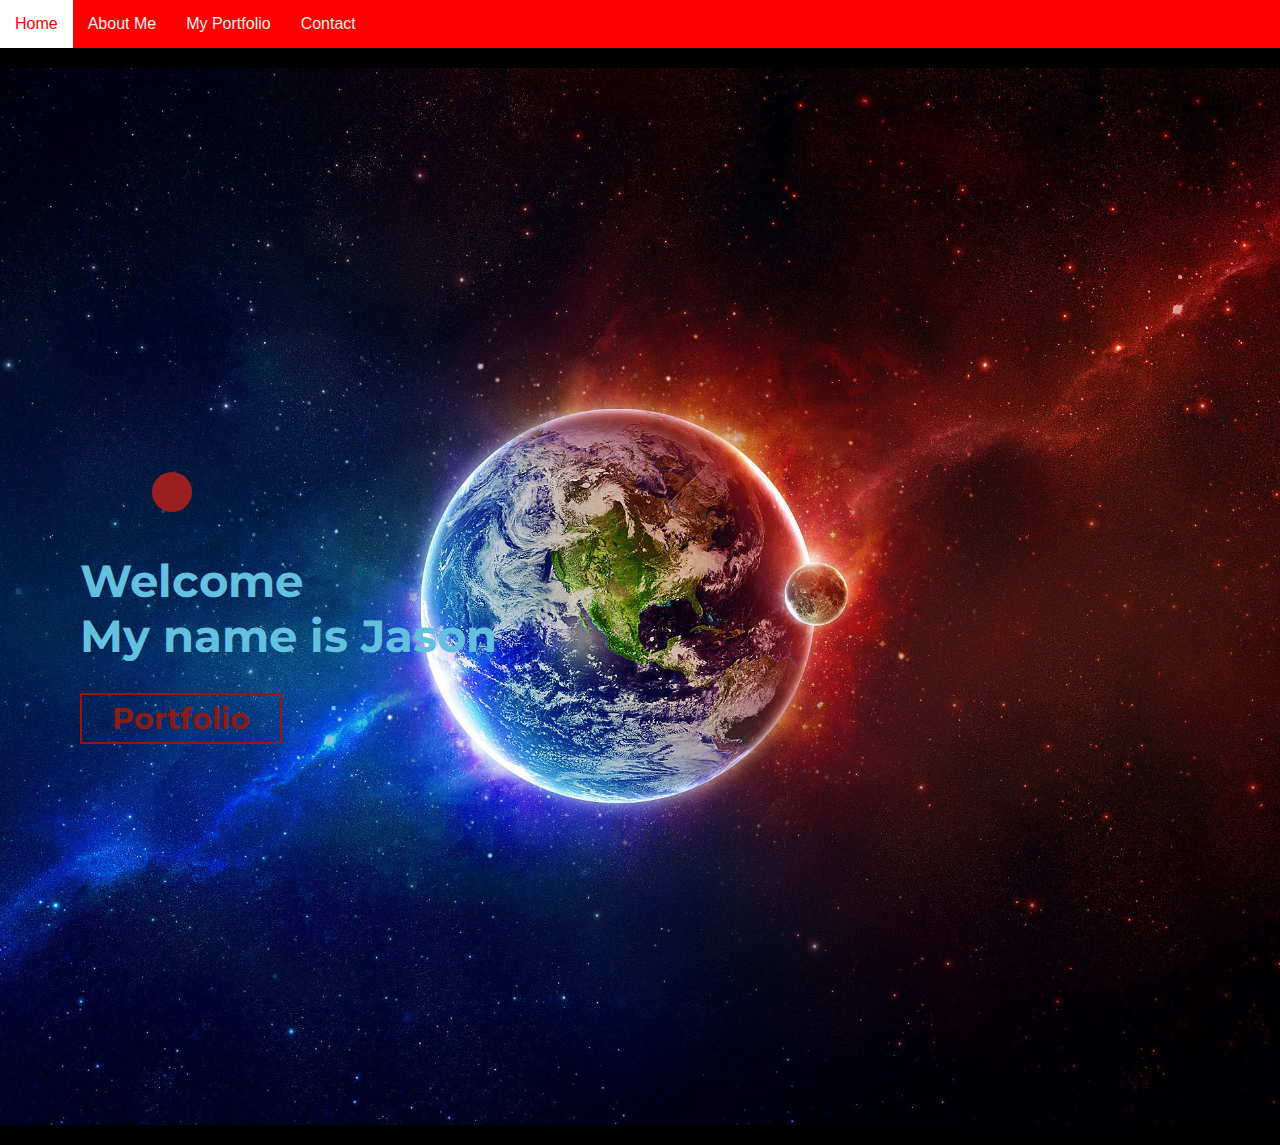
<file: index.html>
<!DOCTYPE html>
<html lang="en">
<head>
  <meta charset="UTF-8">
  <link rel="stylesheet" href="style.css">
  <title>My Website</title>
  <link rel="preconnect" href="https://fonts.gstatic.com">
<link href="https://fonts.googleapis.com/css2?family=Montserrat&display=swap" rel="stylesheet">

</head>
<body onload = "main()">


    <div id="navbar">
        <a href="index.html">Home</a>
        <a href="aboutme.html">About Me</a>
        <a href="myportfolio.html">My Portfolio</a>
        <a href="contact.html">Contact</a>
    </div>



  <section id="hero">
    <div class="hero container">





      <div>

        <div class="animation">

          <canvas id="sketch" width="400" height="100">


          	</canvas>
          <script>
                  document.addEventListener('DOMContentLoaded', main);

                  var sketch;
                  var context;
                  var circle = {'x':250, 'y':0, 'r':25}
                  var dx = 1;
                  var dy = 1;
                  var fps = 20;
                  var animation;

          		function main() {
          		 	sketch = document.getElementById('sketch');
          			context = sketch.getContext("2d");
                      circle = {'x':25, 'y':sketch.offsetHeight / 2, 'r':20};
                      animation = setInterval(animate, fps);
          		}

                  function animate() {
                       context.clearRect(0, 0, sketch.offsetWidth, sketch.offsetHeight);
                       draw_circle(context, circle.x, circle.y, circle.r);
                       velocity: circle.x = circle.x + dx;
                       velocity: circle.y = circle.y + dy;

                     if (circle.x > 400 - dx - circle.r) {
     				dx = dx * -1;
     				} else if (circle.x < circle.r - dx) {
     					dx = dx * -1;
     				}

     				if (circle.y > 100 - dy - circle.r) {
     					dy = dy * -1;
     				} else if (circle.y < circle.r - dy) {
     					dy = dy * -1;
     				}
     			}


                  function draw_circle(context, x, y, r) {
          	        context.fillStyle = "#9B1F21";

                      context.beginPath();
                      context.arc(x, y, r, 0, 2 * Math.PI, true);
                      context.closePath();
          			context.fill();
          }
          	</script>




        </div>
        <h1>Welcome</h1>
        <h1>My name is Jason</h1>
        <a href="myportfolio.html" type="button" class="cta">Portfolio</a>


      </div>





    </div>

  </section>



</body>





<script src="navbar.v01.js"></script>



</html>
</file>
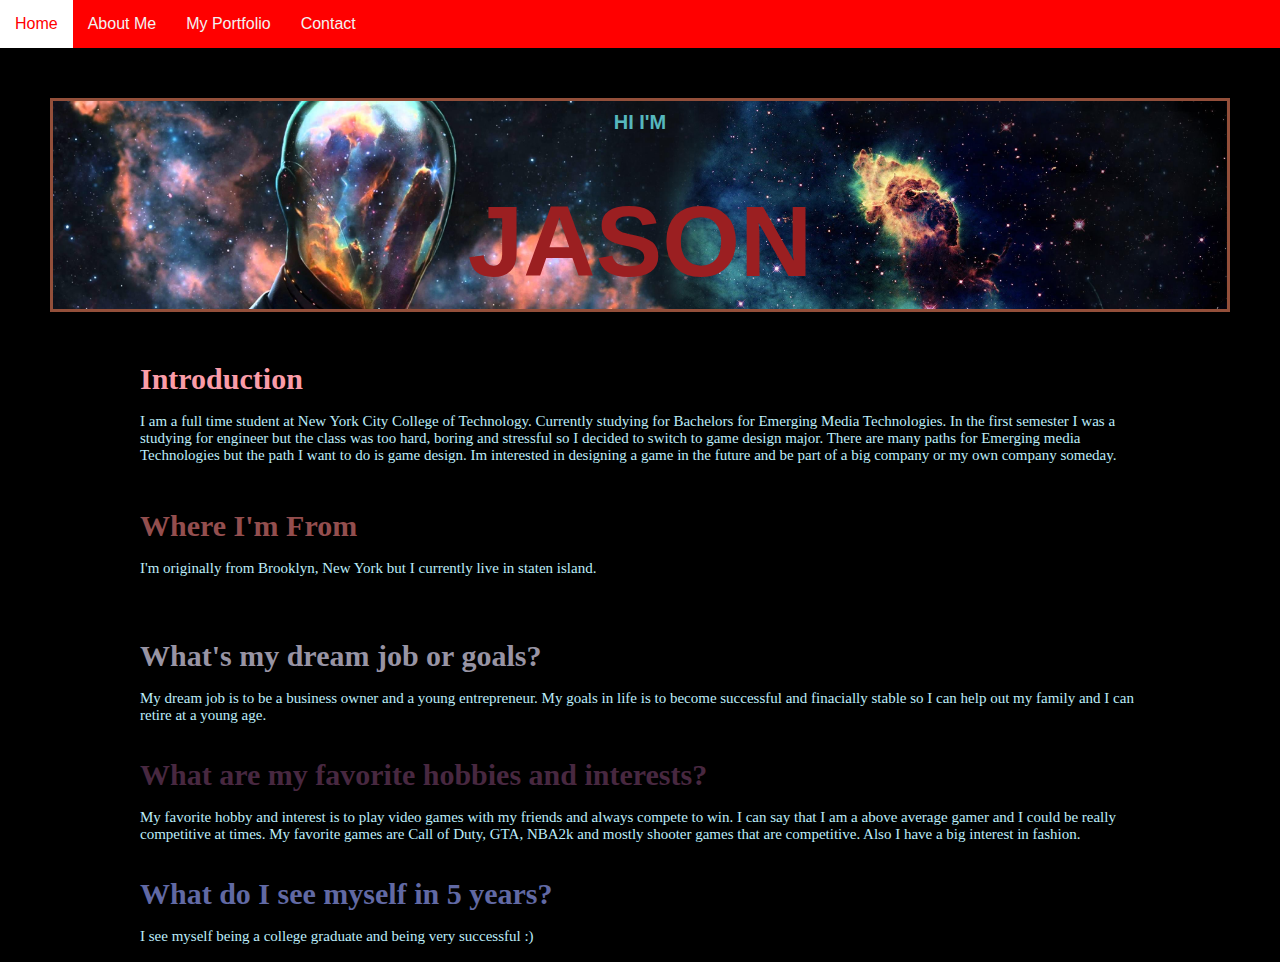
<file: aboutme.html>
<!DOCTYPE html>
<html lang="en">
<head>
    <meta charset="utf-8">
    <title>About me</title>
    <link rel="stylesheet" href="style.css">
    <body>

      <div id="navbar">
          <a href="index.html">Home</a>
          <a href="aboutme.html">About Me</a>
          <a href="myportfolio.html">My Portfolio</a>
          <a href="contact.html">Contact</a>
      </div>




      <div class='aboutme-pic'>
    <p class='aboutme-headerintro'>Hi I'm</p>
    <h1 class='aboutmeheading'>Jason</h1>
  </div>


  <div class="aboutme-intro">
      <h1>Introduction</h1>
      <br>
      <p class="aboutme-text">I am a full time student at New York City College of Technology. Currently studying for Bachelors for Emerging Media Technologies. In the first semester I was a studying for engineer but the class was too hard, boring and stressful so I decided to switch to game design major. There are many paths for Emerging media Technologies but the path I want to do is game design. Im interested in designing a game in the future and be part of a big company or my own company someday. </p>
  </div>
  <div class="aboutme-location">
      <h1>Where I'm From</h1>
      <br>
      <p class="aboutme-text">I'm originally from Brooklyn, New  York but I currently live in staten island. </p>
      <br>
  </div>
  <div class="aboutme-questions">

    <div class="question">
      <h1 >What's my dream job or goals?</h1>
      <br>
      <p class="aboutme-text">My dream job is to be a business owner and a young entrepreneur. My goals in life is to become successful and finacially stable so I can help out my family and I can retire at a young age.</p>
      <br>
      <br>
    </div>
    <div class="hobby">

      <h1> What are my favorite hobbies and interests?</h1>
      <br>
      <p class="aboutme-text">My favorite hobby and interest is to play video games with my friends and always compete to win. I can say that I am a above average gamer and I could be really competitive at times. My favorite games are Call of Duty, GTA, NBA2k and mostly shooter games that are competitive.  Also I have a big interest in fashion. </p>
      <br>
      <br>
  </div>
    <div class="fiveyears">
      <h1>What do I see myself in 5 years?</h1>
      <br>
      <p class="aboutme-text">I see myself being a college graduate and being very successful :) </p>
      <br>
  </div>
















</body>



<script src="navbar.v01.js"></script>




</html>
</file>
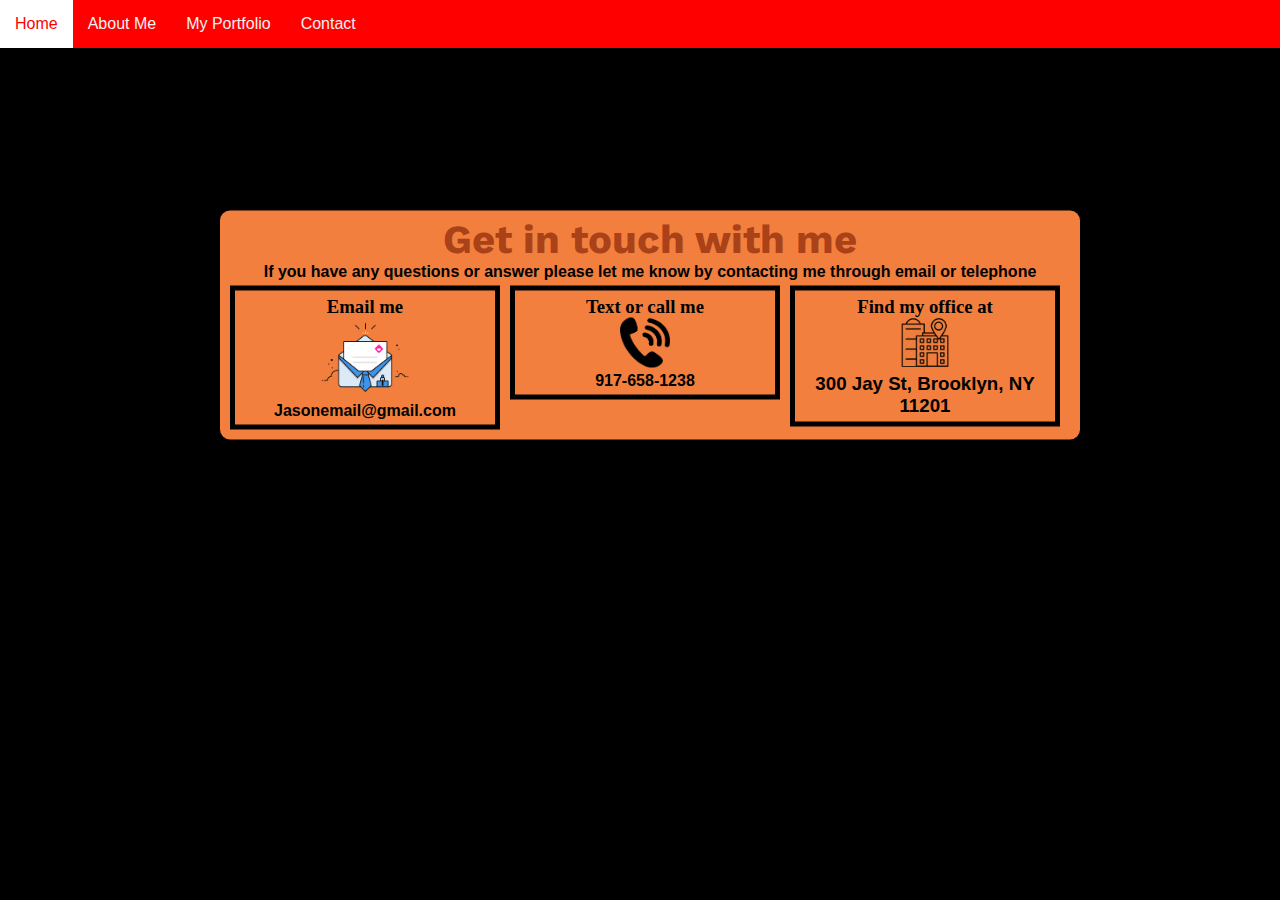
<file: contact.html>
<!DOCTYPE html>
<html lang="en">
<head>
    <meta charset="utf-8">
    <title>Contact</title>
    <link rel="stylesheet" href="style.css">
    <link rel="preconnect" href="https://fonts.gstatic.com">
    <link href="https://fonts.googleapis.com/css2?family=Work+Sans:ital,wght@1,900&display=swap" rel="stylesheet">

</head>

<body>
<div class="main"






<div id="navbar">
        <a href="index.html">Home</a>
        <a href="aboutme.html">About Me</a>
        <a href="myportfolio.html">My Portfolio</a>
        <a href="contact.html">Contact</a>
    </div>



<section id="contact">
    <div class="contact">
      <div style="text-align:center">
        <h2 class="red-text">Get in touch with me</h2>
        <p class="p-text">If you have any questions or answer please let me know by contacting me through email or telephone</p>

        <div class="contact-text" id="first">
                  <h3>Email me</h3>
                  <img src="email.png" alt="email icon" style="width:120px;height:80px;">

                    <p class="p-text">Jasonemail@gmail.com</p>

        </div>
</div>



        <div class="contact-text" id="second">
        <h3>Text or call me</h3>
        <img src="telephone.png" alt="telephone icon" style="width:50px;height:50px;">
        <p class="p-text"> 917-658-1238 <p>
        </div>



        <div class="contact-text" id="third">
        <h3>Find my office at<h3>
        <img src="officelocation.png" style="width:50px;height:50px;">
        <p class="p-text"> 300 Jay St, Brooklyn, NY 11201 <p>
        </div>



      </div>

</section>






















<script src="navbar.v01.js"></script>

 </body>








</html>
</file>
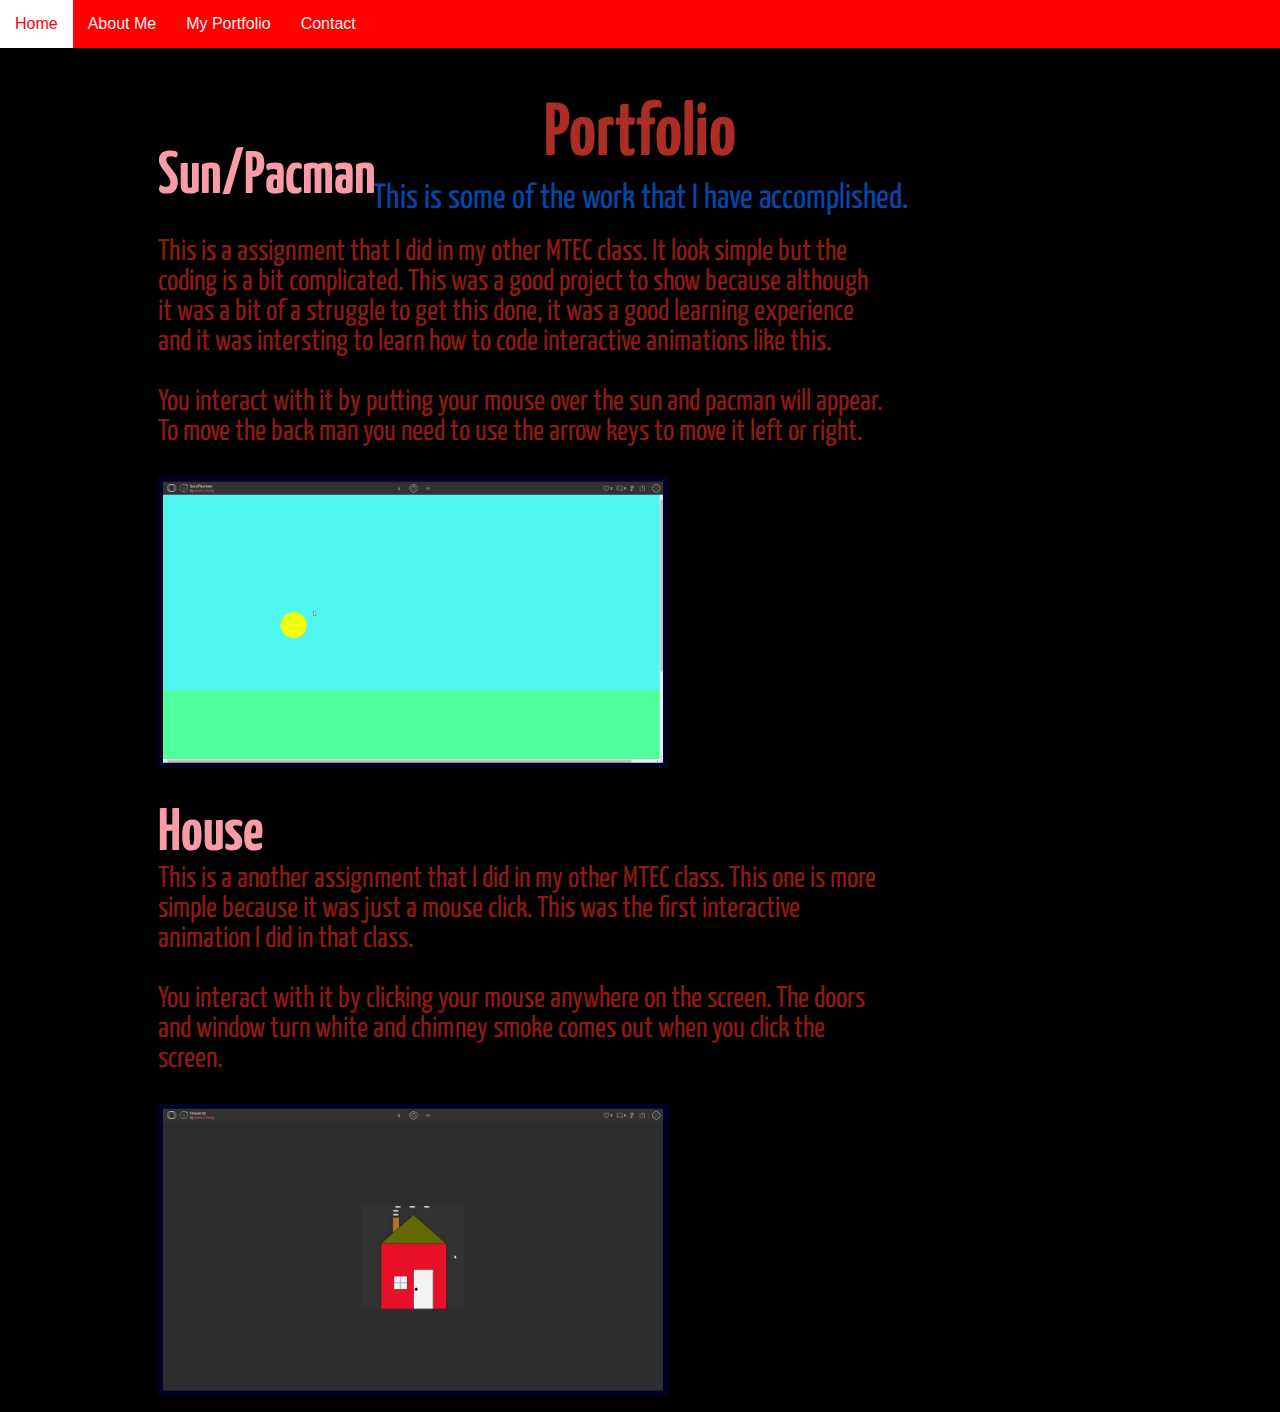
<file: myportfolio.html>
<!DOCTYPE html>
<html lang="en">
<head>
    <meta charset="utf-8">
    <title>My Portfolio</title>
    <link rel="stylesheet" href="style.css">
    <link rel="preconnect" href="https://fonts.gstatic.com">
    <link href="https://fonts.googleapis.com/css2?family=Yanone+Kaffeesatz:wght@700&display=swap" rel="stylesheet">

</head>
<body>




  <section id="portfolio">




      <div>
        <h1 class="heading">Portfolio</h1>
        <p class="headertext">This is some of the work that I have accomplished.<p>
      </div>

      <div class="projects">
        <div class="project-title">
        <h1>Sun/Pacman<h1>
        </div>
          <br>
          <p>This is a assignment that I did in my other MTEC class. It look simple but the coding is a bit complicated.
            This was a good project to show because although it was a bit of a struggle to get this done, it was a good learning experience and it was intersting to learn how to code interactive animations like this.<p>
              <br>
          <p>You interact with it by putting your mouse over the sun and pacman will appear. To move the back man you need to use the arrow keys to move it left or right.<p>
            <br>
            <img src="pacman.gif" class="gif">
            <br>
            <br>

            <div class="project-title">
            <h1>House<h1>
            </div>
              <p>This is a another assignment that I did in my other MTEC class. This one is more simple because it was just a mouse click.
                This was the first interactive animation I did in that class.<p>
                  <br>
              <p>You interact with it by clicking your mouse anywhere on the screen. The doors and window turn white and chimney smoke comes out when you click the screen. <p>
                <br>
                <img src="house.gif" class="gif">




      </div>




  </section>



  <div id="navbar">
      <a href="index.html">Home</a>
      <a href="aboutme.html">About Me</a>
      <a href="myportfolio.html">My Portfolio</a>
      <a href="contact.html">Contact</a>
  </div>





<script src="navbar.v01.js"></script>

 </body>








</html>
</file>
<file: style.css>
body, html {

    background-color: black

}

/* Home Page */

*{
  padding: 0;
  margin: 0;

}

 a{
   text-decoration:none;
 }

 .container{
 	min-height: 937px;
 	width: 100%;
 	display: flex;
 	align-items: center;
 	justify-content: center;
 }


#hero {
	background-image: url(galaxy2.jpg);
  background-position: center;
  background-repeat: no-repeat;
  background-size: cover;

}

#hero .hero {
	max-width: 1000px;
	margin: 20px;
	padding: 60px;
	justify-content: flex-start;
}

#hero h1 {
	display: block;
	width: fit-content;
	font-size: 45px;
	position: relative;
	color: #64C0DF;
  font-family: 'Montserrat', sans-serif;
}

#hero .cta{
  display: inline-block;
  padding: 5px 30px;
  color: #8E1A14;
  border-width: 2px;
  border-style: solid;
  border-color: #8E1A14;
  font-size: 30px;
  text-transform: : upppercase;
  margin-top:30px;
  font-family: 'Montserrat', sans-serif;
  font-weight: bold;
}

#hero .cta:hover{
  color: white;
  background-color: #660609;
}

/* end of home page */














#navbar {
  overflow: hidden;
  background-color: red;
}

/* Navbar links */
#navbar a {
  float: left;
  display: block;
  color: #f2f2f2;
  font-family: 'Russo One', sans-serif;
    /* font-family rule copied from Google Fonts */
  text-align: center;
  padding: 15px;
  text-decoration: none;
}

/* Change color + highlight on hover. */
#navbar a:hover {
  color: red;
  background-color: white;
}


/* The sticky class is added to the navbar with JS when it reaches its scroll position */
.sticky {
  position: fixed;
  top: 0;
  width: 100%;
}

/* Add some top padding to the page content to prevent sudden quick movement (as the navigation bar gets a new position at the top of the page (position:fixed and top:0) */
.sticky + .content {
  padding-top: 60px;
}




#contact .contact-image {
  background-image: url("email.png");
  height: 10%;
  background-position: center;
  background-repeat: no-repeat;
  background-size: cover;
  position: relative;
}


#contact .contact {
  text-align: center;
  position: absolute;
  top: 35%;
  left: 50%;
  transform: translate(-50%, -50%);
  color: black;
  border-radius: 10px;
  background-color: #F27F3D;
  margin: 10px;
  padding: 5px;
  width: 850px;
}



#contact .red-text {
font-family: 'Work Sans', sans-serif;
color : #A94119;

}

#contact p.p-text{
font-family: 'Roboto Condensed', sans-serif;
font-weight: bold;
}

#contact div.contact-text {
  width: 250px;
  /* height: fit-content; */
  word-wrap: break-word;
  overflow: auto;
  text-align: center;
  border-width: 5px;
  border-style: solid;
  border-color: black;
  float: left;
  margin: 5px;
  padding: 5px;
}


.aboutme-pic {
  padding: 5px;
  background-image: url('galaxy.jpg');
  border: solid  #934F3A;
  margin: 50px;
  padding: 10px ;
  background-size: cover ;
  background-repeat: no-repeat;
  background-position: center;
}

.aboutme-headerintro{
  color: #56B7BD;
  font-family: "Open Sans", "Helvetica Neue", sans-serif;
  font-weight: bold;
  font-size: 20px;
  text-transform: uppercase;
  text-align: center;
}
.aboutmeheading {
  color: #9B1F21;
  margin-top: inherit;
  font-family: "Open Sans", "Helvetica Neue", sans-serif;
  font-weight: bold;
  font-size: 100px;
  text-transform: uppercase;
  text-align: center;
}

.aboutme-intro{
  color:#FA9CA8;
}

.question{
  color: #9894A4;

}
.hobby{
    color: #482840;
}
.fiveyears {
  color: #6169A4;

}


h2 {
    /* Typography Declarations */
    font-family: "Gentium Book Basic", Georgia, serif;
    font-size: 40px;
    font-weight: bold;
}


.aboutme-intro,
.aboutme-location,
.aboutme-questions {
  font-family: "Gentium Book Basic", Georgia, serif;
  font-size: 15px;
    max-width: 1000px;
    margin-left: auto;
    margin-right: auto;
    margin-top: 45px;
}

.aboutme-text{
  color: #BCEDFA;
}
.aboutme-location{
  color: #934E4E;
}

.aboutme-questions{
  color: #0B2244;
}



#portfolio  h1.heading {
  top:15%;
  left: 50%;
  position: absolute;
  color: #AB2E26;
  transform: translate(-50%, -50%);
  font-family: 'Yanone Kaffeesatz', sans-serif;
  font-size: 75px;


}
#portfolio .headertext{
  top:22%;
  left: 50%;
  position: absolute;
  color:#0646A7;
  transform: translate(-50%, -50%);
  font-family: 'Yanone Kaffeesatz', sans-serif;
  font-size: 35px;

}

#portfolio .projects{
  top:85%;
  left: 40%;
  padding: 10px;
  margin: 10px;
  position: absolute;
  transform: translate(-50%, -50%);
  color: #8C1B11;
  font-family: 'Yanone Kaffeesatz', sans-serif;
  font-size: 30px;

}

#portfolio .gif{
  width: 500px;
  border: 5px;
  border-color: #010326;
  border-style: solid;
}

#portfolio .project-title{

  font-family: 'Yanone Kaffeesatz', sans-serif;
  font-size: 30px;
  color: #FA9CA8;
}
</file>
